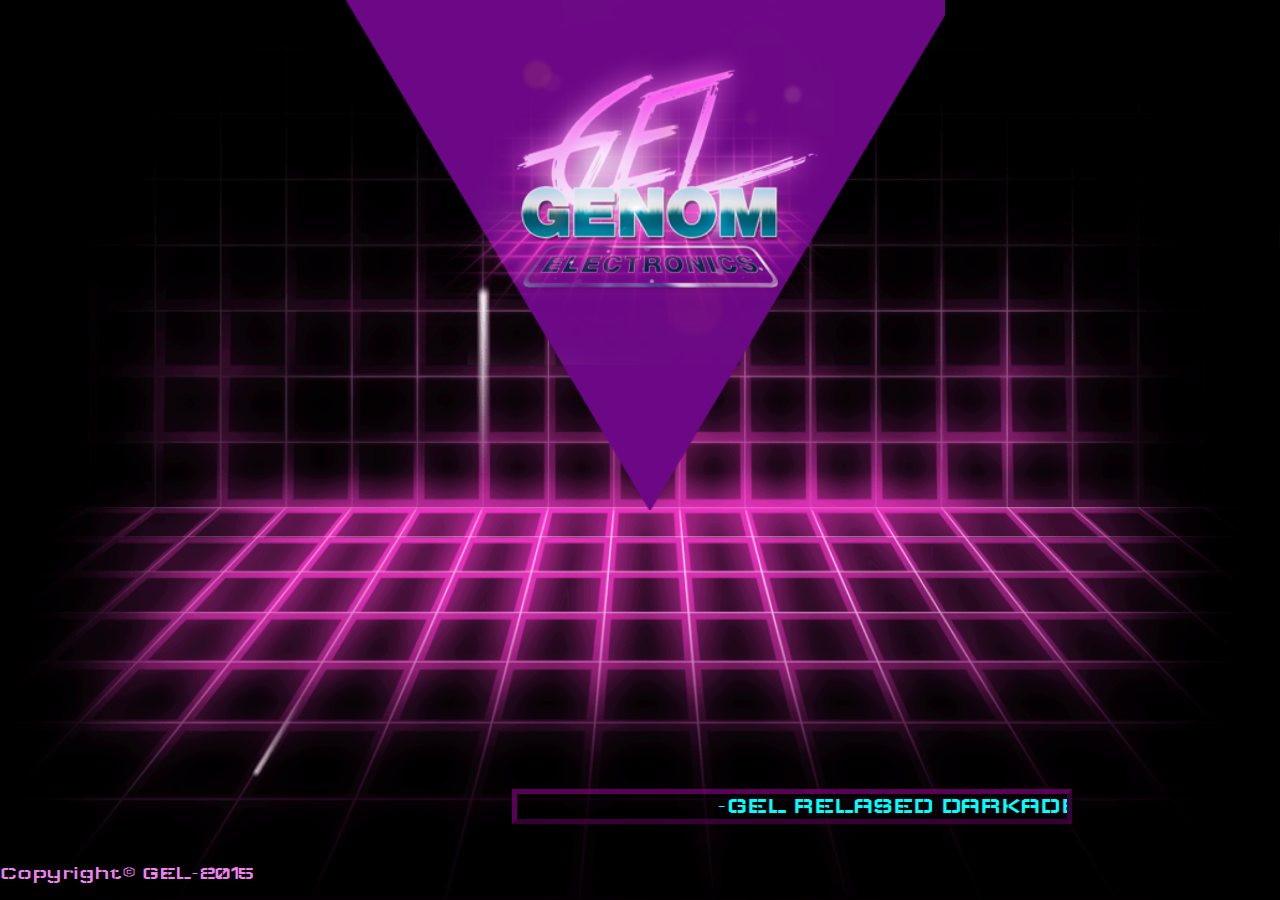
<file: index.html>
<!DOCTYPE html>
<html lang="en">
<head>
  <link href='http://fonts.googleapis.com/css?family=Exo+2:900italic' rel='stylesheet' type='text/css'>
  <link href='http://fonts.googleapis.com/css?family=Wallpoet' rel='stylesheet' type='text/css'>
  <link rel="stylesheet" href="css/animsition.css">
  <link rel="stylesheet" href="css/style.css">
  
  <meta charset="UTF-8">
  <title>GenomEletronics</title>
</head>
<body> 
<div class="container">
   
   <div class="trougao1"></div>
   <div class="trougao2"></div>
   <div class="trougao3"></div>

   <a href="whoarewe.html" class="animsition-link1">
    <div class="okruglo" id="okruglo1">
      <h1>
        WHO ARE WE?
      </h1>
    </div>  
  </a>



  <a href="music.html" class="animsition-link2">
    <div class="okruglo" id="okruglo2">
      <h1>
        MUSIC
      </h1>
    </div>
  </a>


  
  
  <a href="#">
    <div class="okruglo" id="okruglo3">
      <h1>
        PHOTOS
      </h1>
    </div>
  </a>


  

  <a href="#video_container">
    <div class="okruglo" id="okruglo4">
      <h1>
        VIDEO
      </h1>
    </div>
  </a>

  <div id="container">
    <div id="animate">
      <p id="news">-Gel relased Darkade Ep for UndergroundAliance label-free download-</p>

    </p>
  </div>
</div>

<!-- footer -->

  <footer>
    <h1 id ="animate2">Copyright© GEL-2015</h1>
  </footer>

</div>
<!-- scripts -->
  <script src="js/jquery-1.9.1.min.js"></script>
  <script src="js/jquery.animsition.min.js"></script>
  <script src="js/main.js"></script>

</body>
</html>
</file>
<file: css/style.css>
body,html{
	margin: 0;
	padding: 0;
	background-color: black;
	/*background-attachment: fixed;*/
	overflow: hidden;
	height: 100%; 
	transition:all 1s linear;
}


.container{
	background-image: url(../images/second-try.gif);
	background-repeat:no-repeat;
	background-size: cover;
	height: 100%;
}

/************TROUGAO ANIMACIJA*****************/

.trougao1{
    position: relative;
	top:0px;
	margin: 0 auto;
    width: 610px;
	height: 510px;
	background-image: url(../images/triangle.png);
	background-repeat: no-repeat;
	background-size: cover;
	background-position:top;
	/*transform:rotate(180deg);*/
	animation:myfirst 1s;
	/*animation-delay: 3s;*/
	/*border: 1px solid red;*/
	z-index: 999;
}

.trougao2{
	position: relative;
	top:-527px;
	margin: 0 auto;
    width: 218px;
	height: 355px;
	background-image: url(../images/skezz.png);
	background-repeat: no-repeat;
	background-size: cover;
	/*border: 1px solid green;*/
	z-index: 998;
	animation:treci-trougao 0.5s linear 1.5s;
	display:none;
}

.trougao3{
    position: relative;
    margin: 0 auto;
	top:-886px;
    width: 218px;
	height: 355px;
	background-image: url(../images/jah.png);
	background-repeat: no-repeat;
	background-size: cover;
	/*border: 1px solid green;*/
	z-index: 998;
	animation:drugi-trougao 0.5s linear 1s;
	display: none;

}
@-webkit-keyframes myfirst{
	0%{top:-610px;}
	100%{top:0px;}
}
/***********************TROUGAO ANIMACIJA KRAJ***********************************************/

/*                  MENU                                              */



.okruglo{ 
	box-shadow: 2px 2px 3px violet;
	background: -moz-linear-gradient(left , rgba(223,23,214,0.2) , rgba(255,255,255,0.3)); 
	background: -webkit-linear-gradient(left , rgba(223,23,214,0.2) , rgba(255,255,255,0.3));
	position: absolute;
	width: 200px;
	height: 200px;
	border-radius: 100px;
	border-opacity:0.4;
	-webkit-transition-duration:1s;
	-o-transition-duration:1s;
	transition-duration:1s;
	-webkit-animation-play-state:running;
	
	z-index: 2
}
.okruglo:hover{
	background: -moz-linear-gradient(left , rgba(175,17,232,0.2) , rgba(2140,104,255,0.2)); 
	background: -webkit-linear-gradient(left , rgba(175,17,232,0.2) , rgba(2140,104,255,0.2));
	-webkit-animation-play-state: paused;
}

.okruglo h1{
	text-shadow:2px 2px 2px violet;
	font-size: 35px; 
	font-family: 'Wallpoet';
	text-decoration: none;
		

}

.okruglo h1:hover{
	color:violet;
}



#okruglo1{
    
    width:150px;
	height:150px;
	border-radius:75px;
	top:5%;
	left:-160px;
	overflow:hidden;
}
	
.floatwho{
	-webkit-animation-name: floatwho;
	-webkit-animation-duration:2s;
	-webkit-animation-timing-function: linear;
	-webkit-animation-delay: 3.5s;
	-webkit-animation-iteration-count: infinite;
	-webkit-animation-direction:nomal;
	-webkit-animation-play-state: running;

}

@-webkit-keyframes floatwho {
	0%   {left:10%; top:5%;}
	25%   {left:11%; top:5.5%;}
	50%   {left:9%; top:5%;}
	100% {left:10%; top:5%;}
}
#okruglo1:hover{
	-webkit-animation-play-state: paused;
}

#okruglo1 h1{	
	position: absolute;
	left: 40px;
    font-size: 29px
}

#okruglo2{
	width: 280px;
	height: 280px;
	border-radius: 200px;
	border: 2px solid rgba(223,23,214,0.2);
	top:50%;
	left: -300px;
	overflow: hidden;
	z-index:2;
}
	

.floatmusic{
	-webkit-transition-duration:1s;
	-o-transition-duration:1s;
	transition-duration:1s;
	-webkit-animation-name: floatmusic;
	-webkit-animation-duration:5s;
	-webkit-animation-timing-function: linear;
	-webkit-animation-delay: 3.5s;
	-webkit-animation-iteration-count: infinite;
	-webkit-animation-direction:nomal;
	-webkit-animation-play-state: running;
}
@-webkit-keyframes floatmusic {
	0%{left:5%; top:50%;}
	25%{left:6.5%; top:51.5%;}
	50%{left:6%; top:51%;}
	100%{left:5%; top:50%;}
}


#okruglo2 h1{	
	position: absolute;
	top:80px;
	left: 75px;
}


/*pokusaj @mediaquery*/
   @media only screen and (max-width: 1400px) {
   #okruglo2{
   	
   	width: 200px;
   	height: 200px;
   	border-radius:100px;

   }
}



#okruglo3{
	width: 200px;
	height: 200px;
	top:15%;
	right: -200px;
}
	



.floatphotos{
	-webkit-animation-name: floatphotos;
	-webkit-animation-duration:2s;
	-webkit-animation-timing-function: normal;
	-webkit-animation-delay: 3.5s;
	-webkit-animation-iteration-count: infinite;
	-webkit-animation-direction:nomal;
	-webkit-animation-play-state: running;
}
@-webkit-keyframes floatphotos {
	0%   {right:10%; top:15%;}
	25%   {right:10.5%; top:16.5%;}
	50%   {right:10%; top:16%;}
	100% {right:10%; top:15%;}
}


#okruglo3 h1{	
	position: absolute;
	top:45px;
	left: 16px;
    z-index: 2;
}


   


#okruglo4{
	width: 180px;
	height:180px;
	bottom:20%;
	right: -200px;
	/*z-index: 2*/
}   


.floatvideo{
	-webkit-animation-name: floatvideo;
	-webkit-animation-duration:2s;
	-webkit-animation-timing-function:normal;
	-webkit-animation-delay: 4s;
	-webkit-animation-iteration-count: infinite;
	-webkit-animation-direction:nomal;
	-webkit-animation-play-state: running;
}
@-webkit-keyframes floatvideo{
	0%   {right:10%; bottom:20%;}
	25%   {right:10.5%; bottom:20.5%;}
	50%  {right:10%; bottom:20.5%;}
	100% {right:10%; bottom:20%;}
}


#okruglo4 h1{	
	position: absolute;
	top:40px;
	left: 30px;
}

/*                 NEWS PROMTER                                                */





#container{
	position: absolute;
	bottom: 8.5%;
	left: 40%;
	background-color: rgba(0,0,0,0.4);
	width: 550px;
	height: 25px;
	border: 5px outset rgba(223,0,214,0.4);
	overflow: hidden;
	z-index: 0;

}

#animate{
	width: 1200px;
	height: 30px;
	position:absolute;
	top:0px;
	left:0px;
	-webkit-animation-name: news;
	-webkit-animation-duration:26s;
	-webkit-animation-timing-function: linear;
	/*-webkit-animation-delay: 0s;*/
	-webkit-animation-iteration-count: infinite;
	-webkit-animation-direction:reverse;
	-webkit-animation-play-state: running;

}

#news{
	margin: 0;
	position: relative;
	top: 0px;
	left: 200px;
	font-size:24px;
	font-family: 'Wallpoet';
	color: aqua;
	text-transform: uppercase;

}


@-webkit-keyframes news {
	0%{left:-1500px; top:0px;}
	100%{left:500px; top:0px;}

}

@-webkit-keyframes news1 {
	0%{left:-350px; top:0px;}
	100%{left:110%; top:0px;}

}



/*footer*/
   #animate2{
	-webkit-animation-name: news1;
	-webkit-animation-duration:26s;
	-webkit-animation-timing-function: linear;
	/*-webkit-animation-delay: 0s;*/
	-webkit-animation-iteration-count: infinite;

	-webkit-animation-play-state: running;
}
footer{
	position: absolute;
	bottom: 0;
	/*border:1px solid violet;*/
	width: 100%;
	height: 50px;
	
}

footer h1{
	position: relative;
	color: violet;
	font:20px 'Wallpoet';
	margin-bottom: 10px;
}
</file>
